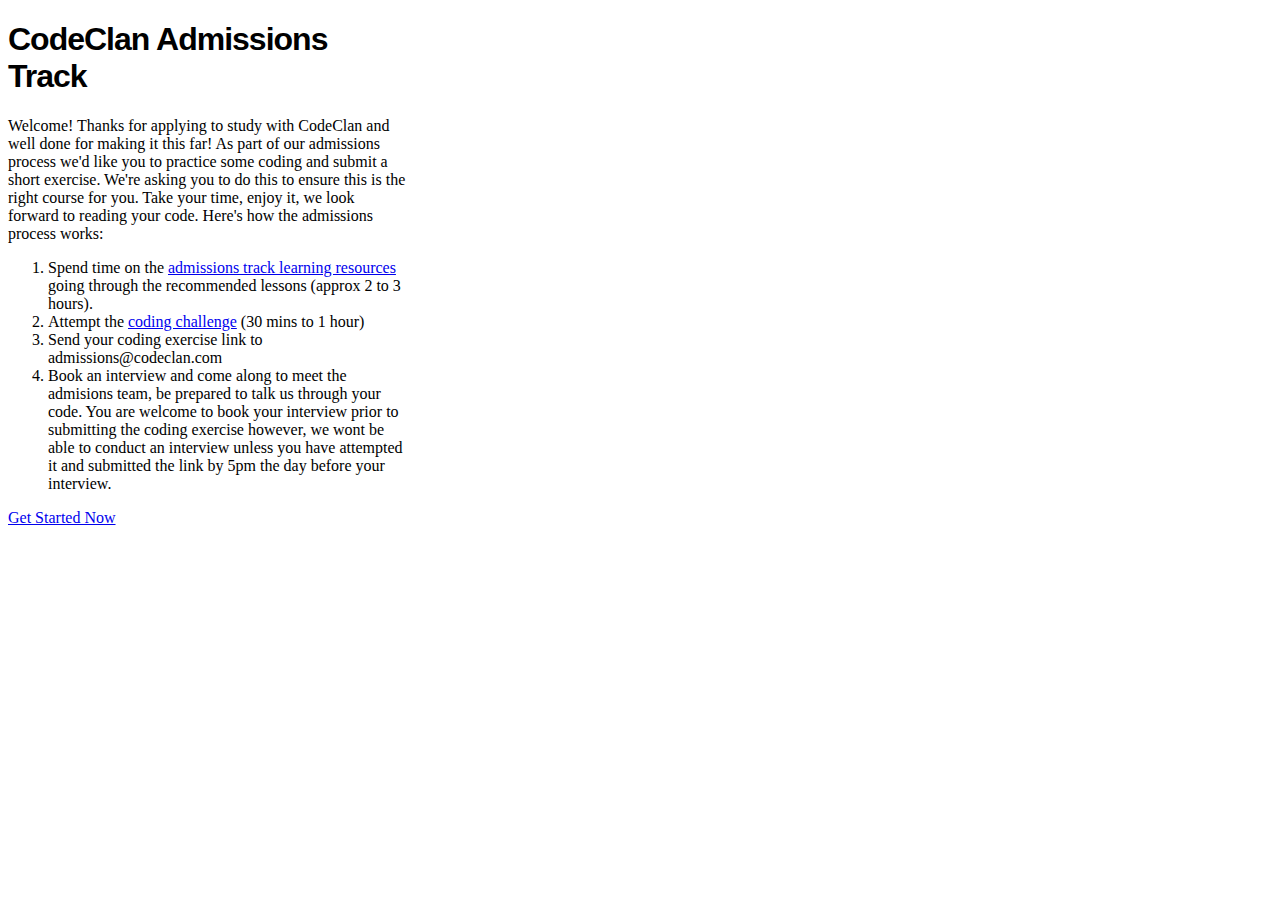
<file: index.html>
<!DOCTYPE html>
<html>
  <head>
    <meta charset="utf-8">
    <meta name="robots" content="noindex">
    <title>CodeClan Admissions Track</title>
    <link rel="stylesheet" href="style.css">
  </head>
  <body>
    <section class="grid-container">

      <section>
        <h1>CodeClan Admissions Track</h1>
        <p>Welcome! Thanks for applying to study with CodeClan and well done for making it this far! As part of our admissions process we'd like you to practice some coding and submit a short exercise.
          We're asking you to do this to ensure this is the right course for you. Take your time, enjoy it, we look forward to reading your code.
          Here's how the admissions process works:</p>
        <ol>
          <li>Spend time on the <a href="admissions-prep.html" target="_blank">admissions track learning resources</a> going through the recommended lessons (approx 2 to 3 hours).</li>
          <li>Attempt the <a href="coding-challenge.html" target="_blank">coding challenge</a> (30 mins to 1 hour)</li>
          <li>Send your coding exercise link to admissions@codeclan.com</li>
          <li>Book an interview and come along to meet the admisions team, be prepared to talk us through your code. You are welcome to book your interview prior to submitting the coding exercise however, we wont be able to conduct an interview unless you have attempted it and submitted the link by 5pm the day before your interview.</li>
        </ol>
      </section>

      <div>
        <a href="admissions-prep.html" target="_blank">Get Started Now</a>
      </div>

    </section>
  </body>
</html>
</file>
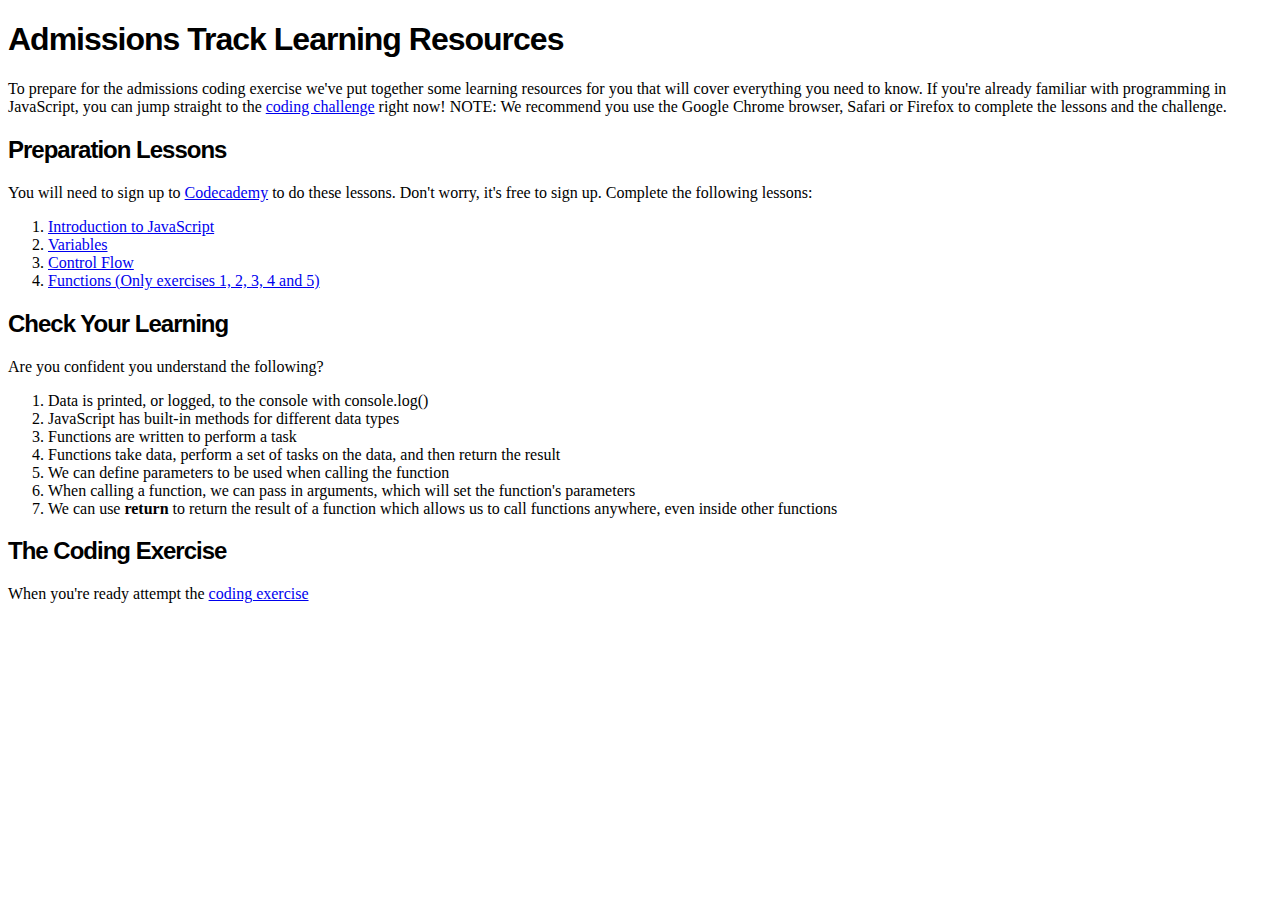
<file: admissions-prep.html>
<!DOCTYPE html>
<html>
  <head>
    <meta charset="utf-8">
    <meta name="robots" content="noindex">
    <title>Admissions Track</title>
    <link rel="stylesheet" href="style.css">
  </head>
  <body>
    <section>
      <h1>Admissions Track Learning Resources</h1>
      <p>To prepare for the admissions coding exercise we've put together some learning resources for you that will cover everything you need to know. If you're already familiar with programming in JavaScript, you can jump straight to the <a href="coding-challenge.html" target="_blank">coding challenge</a> right now! NOTE: We recommend you use the Google Chrome browser, Safari or Firefox to complete the lessons and the challenge.
      </p>

      <h2>Preparation Lessons</h2>
      <p>
        You will need to sign up to <a href="https://www.codecademy.com/learn/introduction-to-javascript" target= "_blank">Codecademy</a> to do these lessons. Don't worry, it's free to sign up. Complete the following lessons:
      </p>
      <ol>
        <li><a href="https://www.codecademy.com/courses/learn-javascript-introduction/lessons/introduction-to-javascript" target="_blank">Introduction to JavaScript</a></li>
        <li><a href="https://www.codecademy.com/courses/learn-javascript-introduction/lessons/variables" target="_blank">Variables</a></li>
        <li><a href="https://www.codecademy.com/courses/learn-javascript-control-flow/lessons/control-flow" target="_blank">Control Flow</a></li>
        <li><a href="https://www.codecademy.com/courses/learn-javascript-functions/lessons/functions" target="_blank">Functions (Only exercises 1, 2, 3, 4 and 5)</a></li>
      </ol>

      <h2>Check Your Learning</h2>
        Are you confident you understand the following?
        <ol>
          <li>Data is printed, or logged, to the console with console.log()</li>
          <li>JavaScript has built-in methods for different data types</li>
          <li>Functions are written to perform a task</li>
          <li>Functions take data, perform a set of tasks on the data, and then return the result</li>
          <li>We can define parameters to be used when calling the function</li>
          <li>When calling a function, we can pass in arguments, which will set the function's parameters</li>
          <li>We can use <b>return</b> to return the result of a function which allows us to call functions anywhere, even inside other functions</li>
        </ol>
        
        <h2>The Coding Exercise</h2>
        <p>When you're ready attempt the <a href="coding-challenge.html" target="_blank">coding exercise</a></p>

    </section>
  </body>
</html>
</file>
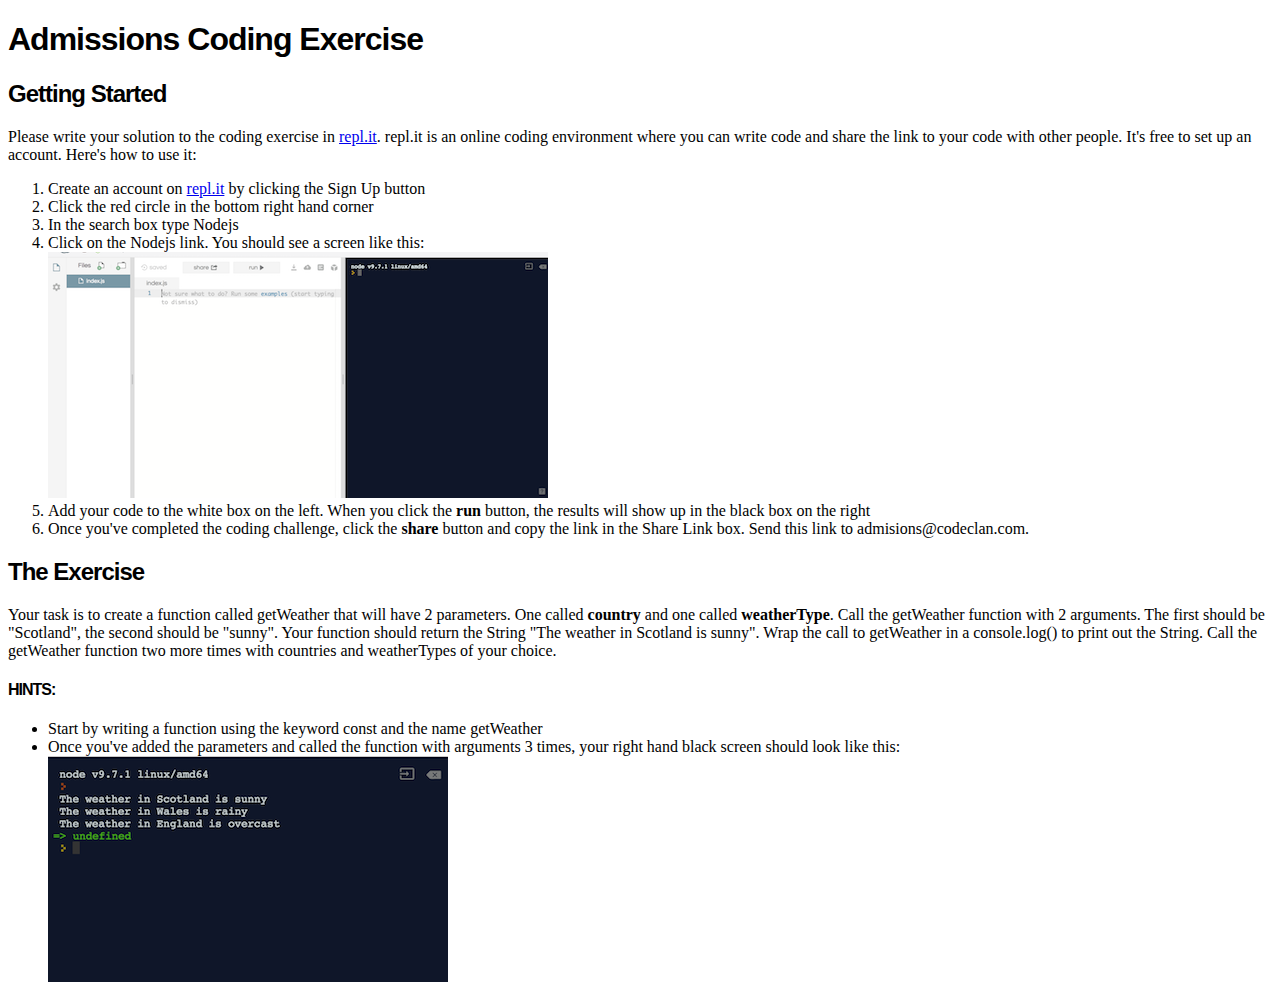
<file: coding-challenge.html>
<!DOCTYPE html>
<html>
  <head>
    <meta charset="utf-8">
    <meta name="robots" content="noindex">
    <title>Coding Exercise</title>
    <link rel="stylesheet" href="style.css">
  </head>
  <body>
    <section>
      <h1>Admissions Coding Exercise</h1>

      <h2>Getting Started</h2>
      <p>
        Please write your solution to the coding exercise in <a href="https://repl.it" target="_blank">repl.it</a>.
        repl.it is an online coding environment where you can write code and share the link to your code with other people. It's free to set up an account. Here's how to use it:

        <ol>
          <li>Create an account on <a href="https://repl.it" target="_blank">repl.it</a> by clicking the Sign Up button</li>
          <li>Click the red circle in the bottom right hand corner</li>
          <li>In the search box type Nodejs</li>
          <li>Click on the Nodejs link. You should see a screen like this:
            <br/><img src="repl-it-1.png" />
          </li>
          <li>Add your code to the white box on the left. When you click the <b>run</b> button, the results will show up in the black box on the right</li>
          <li>Once you've completed the coding challenge, click the <b>share</b> button and copy the link in the Share Link box. Send this link to admisions@codeclan.com.</li>
        </ol>

      </p>
      <h2>The Exercise</h2>
       <p>
         Your task is to create a function called getWeather that will have 2 parameters. One called <b>country</b> and one called <b>weatherType</b>. Call the getWeather function with 2 arguments. The first should be "Scotland", the second should be "sunny". Your function should return the String "The weather in Scotland is sunny". Wrap the call to getWeather in a console.log() to print out the String. Call the getWeather function two more times with countries and weatherTypes of your choice.
       </p>
       <h4>HINTS:</h4>
       <ul>
         <li>Start by writing a function using the keyword const and the name getWeather</li>
         <li>Once you've added the parameters and called the function with arguments 3 times, your right hand black screen should look like this:
          <br>
          <img src="repl-it-2.png">
         </li>
       </ul>


    </section>
  </body>
</html>
</file>
<file: style.css>
h1, h2, h3, h4, h5, h6 {
  font-family: 'korb-regular','Helvetica',sans-serif !important;
  letter-spacing: -1px;
}

.grid-container {
    width: 400px;
    margin: 0, auto;
}
</file>
